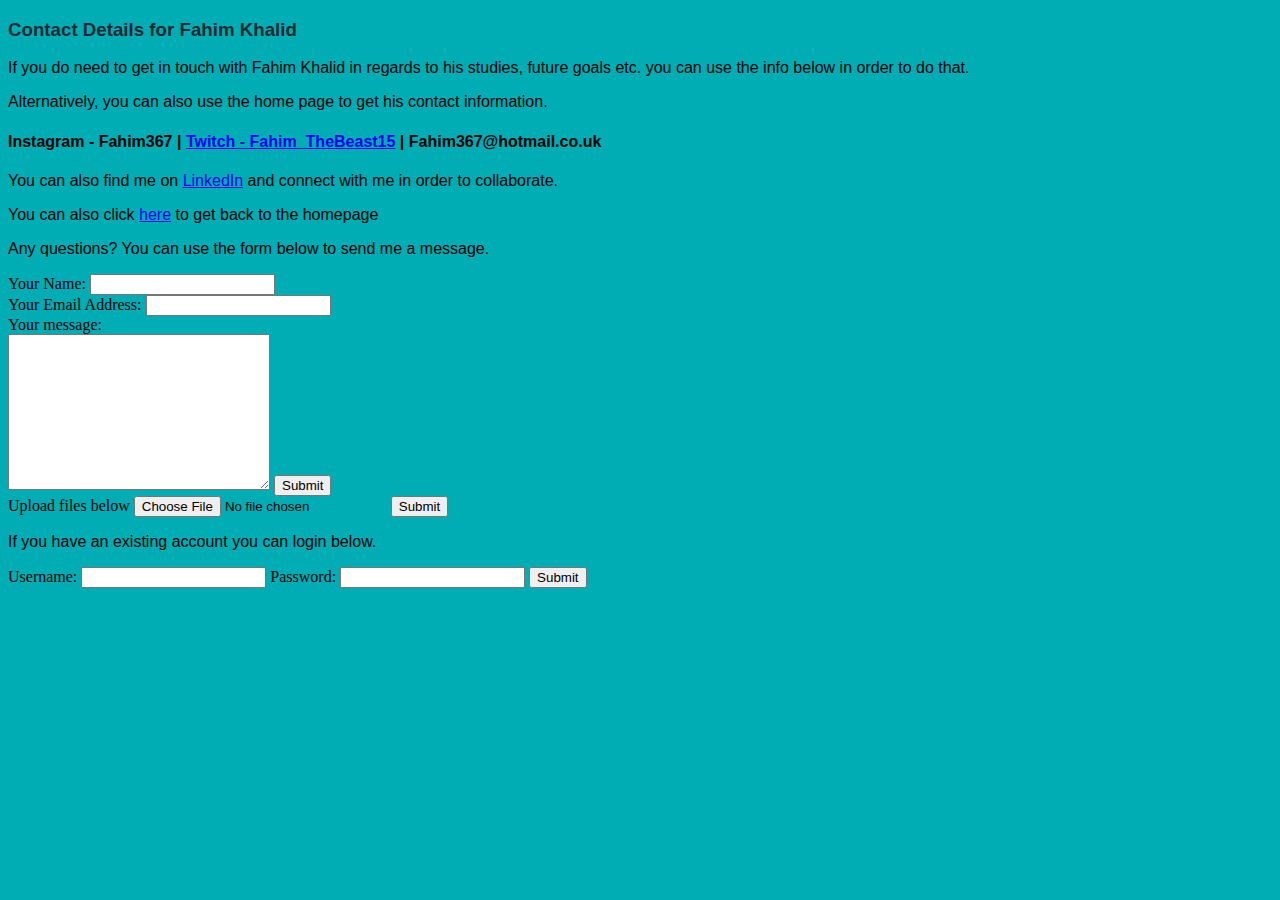
<file: Contact Details.html>
<!DOCTYPE html>
<html lang="en" dir="ltr">
  <head>
    <meta charset="utf-8">
    <title>Contact Details</title>
    <link rel="stylesheet" href="styles.css">

  </head>

  <body>
    <h3>Contact Details for Fahim Khalid</h3>
    <p>If you do need to get in touch with Fahim Khalid in regards to his studies, future goals etc. you can use the info below in order to do that.</p>
    <p>Alternatively, you can also use the home page to get his contact information.</p>

    <h4>Instagram - Fahim367 | <a href="https://www.twitch.tv/fahim_thebeast15">Twitch - Fahim_TheBeast15</a> | Fahim367@hotmail.co.uk </h4>
    <p>You can also find me on <a href="https://www.linkedin.com/in/fahim-khalid-0a455019a/">LinkedIn</a> and connect with me in order to collaborate.</p>
    <p>You can also click <a href="index.html">here</a> to get back to the homepage</p>
    <p>Any questions? You can use the form below to send me a message.</p>
    <form class="" action="mailto:fahim367@hotmail.co.uk" method="post" enctype="text/plain">
      <label>Your Name:</label>
      <input type="text" name="Your Name" value="">
      <br>
      <label>Your Email Address:</label>
      <input type="email" name="Your Email" value="">
      <br>
      <label>Your message:</label>
      <br>
      <textarea name="Your Message" rows="10" cols="30"></textarea>
      <input type="submit" name="">
      <br>
      <label>Upload files below</label>
      <input type="file" name="" value="">
      <input type="submit" name="">
      <p>If you have an existing account you can login below.</p>
      <label>Username:</label>
      <input type="text" name="" value="">
      <label>Password:</label>
      <input type="password" name="" value="">
      <input type="submit" name="">

    </form>
  </body>
</html>
</file>
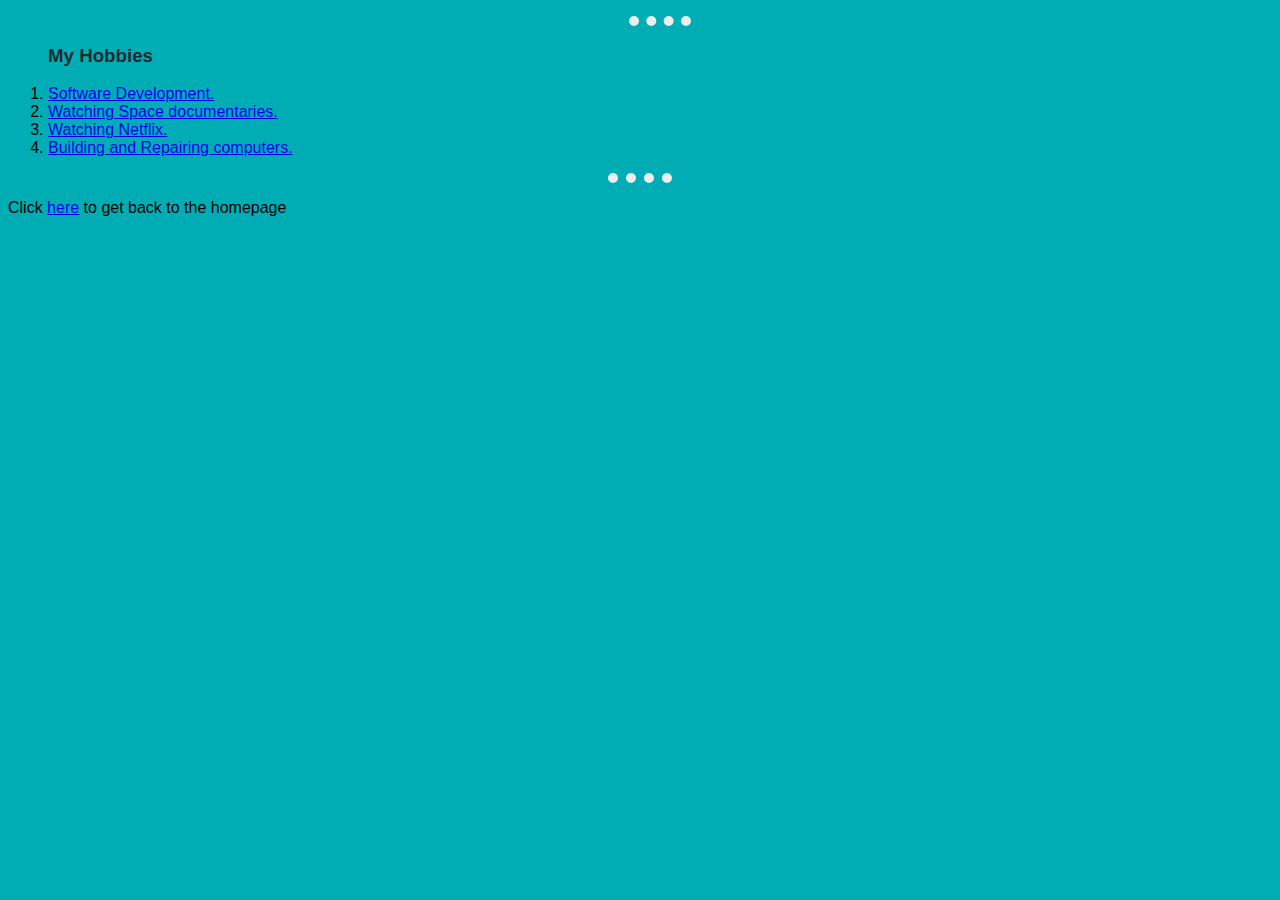
<file: Hobbies.html>
<!DOCTYPE html>
<html lang="en" dir="ltr">
  <head>
    <meta charset="utf-8">
    <title>My Hobbies</title>

    <link rel="stylesheet" href="styles.css">


  </head>
  <body><ol>
  <hr>
    <h3>My Hobbies</h3>
    <li><a href="https://www.udemy.com/course/the-complete-web-development-bootcamp/learn/lecture/12287450#overview">Software Development.</a></li>
    <li><a href="https://www.youtube.com/watch?v=m_09Pmr1TV8">Watching Space documentaries.</a></li>
    <li><a href="https://www.netflix.com/gb/">Watching Netflix.</a></li>
    <li><a href="https://www.techradar.com/uk/how-to/how-to-build-a-pc">Building and Repairing computers.</a></li>
  </ol>
  <hr>
  <p>Click <a href="index.html"> <u> here</u><a/> to get back to the homepage</p>


  </body>
</html>
</file>
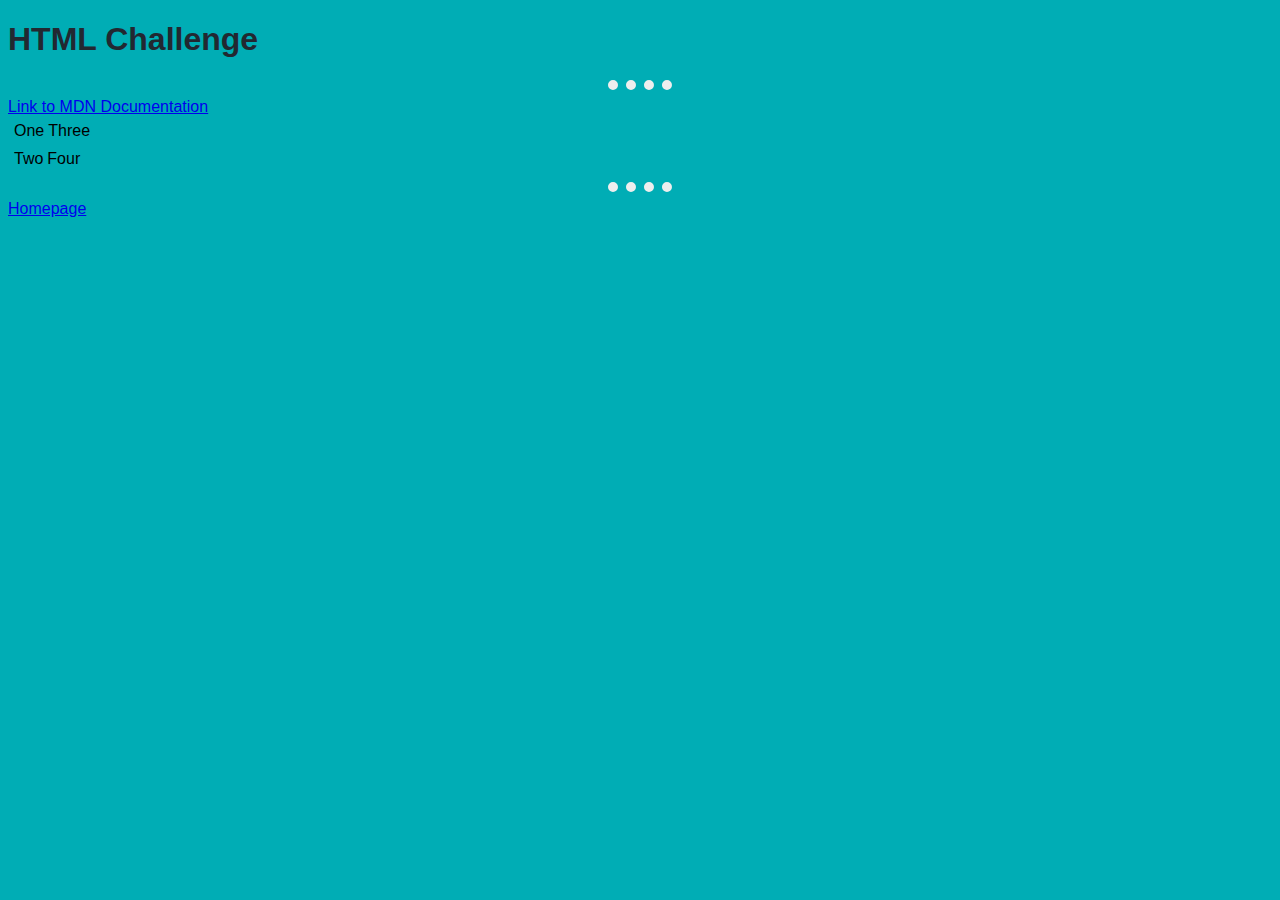
<file: html challenge.html>
<!DOCTYPE html>
<html lang="en" dir="ltr">
  <head>
    <meta charset="utf-8">
    <title>HTML Challenge</title>

    <link rel="stylesheet" href="styles.css">

  </head>
  <body>
    <h1>HTML Challenge</h1>
<hr>
<a href="https://developer.mozilla.org/en-US/docs/Web/HTML/Element/input"><u>Link to MDN Documentation</u></a>
<table>
    <tr>
        <td>
          <table>
            <tr>
                <td>One</td>
                <td>Three</td>
            </tr>
        </table></td>
    </tr>
    <tr>
        <td><table>
            <tr>
                <td>Two</td>
                <td>Four</td>
            </tr>
        </table></td>
    </tr>
</table>
<hr>
<a href="index.html">Homepage</a>
  </body>
</html>
</file>
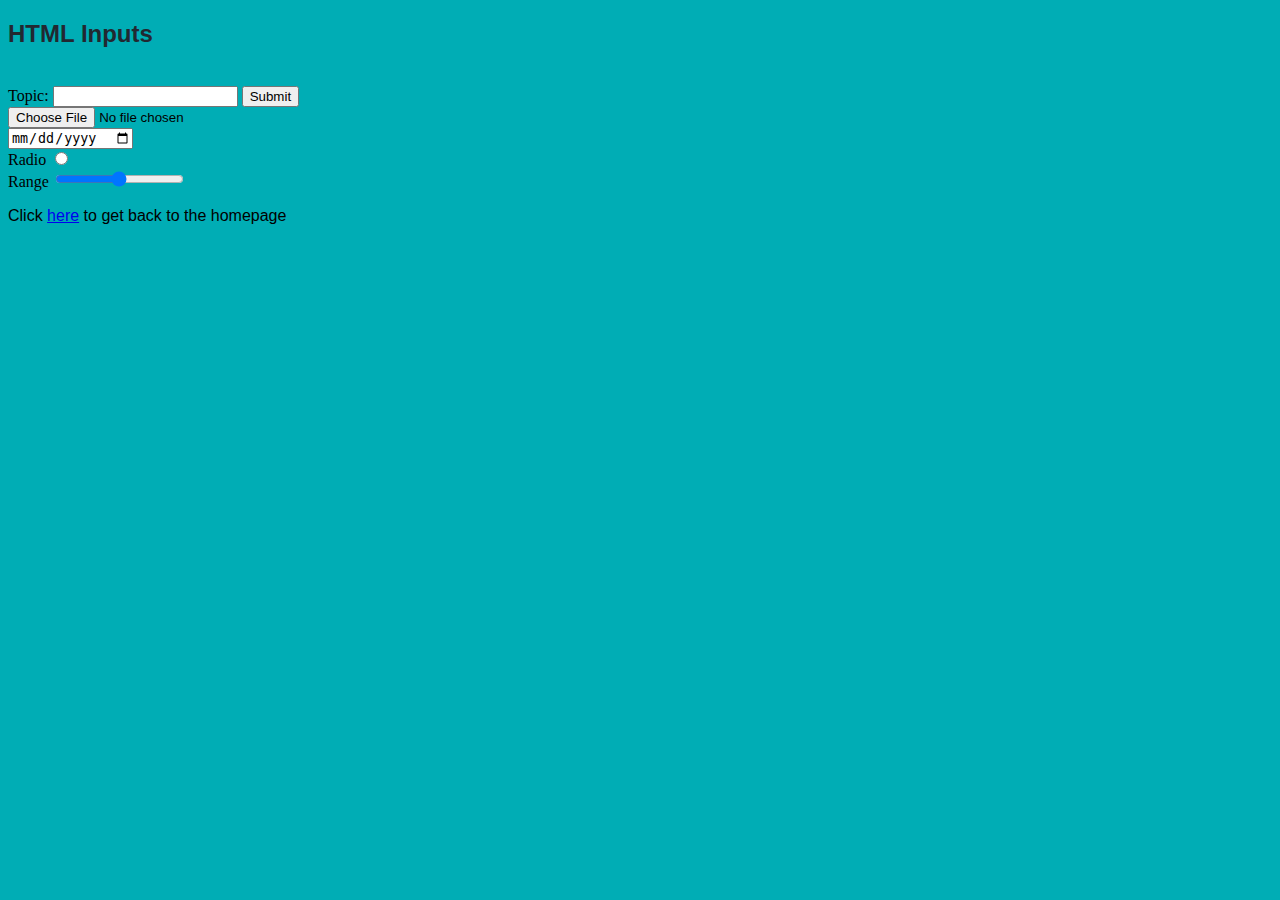
<file: input.html>
<!DOCTYPE html>
<html>
  <head>
    <meta charset="utf-8">
    <title>HTML Inputs</title>

    <link rel="stylesheet" href="styles.css">

  </head>
  <body>
    <h2>HTML Inputs</h2>
      <br>
    <label>Topic:</label>
    <input type="text" name="" value="">
    <input type="submit" name="">
    <br>
    <input type="file" name="" value="">
    <br>
    <input type="date" name="" value="">
    <br>
    <label>Radio</label>
    <input type="radio" name="" value="">
    <br>
    <label>Range</label>
    <input type="range" name="" value="">

<p> Click <a href="index.html">here</a> to get back to the homepage</p>
  </body>
</html>
</file>
<file: styles.css>
body {
  background-color: #00ADB5;
}

  hr {
    border-style: none;
    border-top-style: dotted;
    border-color: #EEEEEE;
    border-width: 10px;
    width: 5%;
  }

  h1 {
     color: #222831;
     font-family: Arial, Helvetica, sans-serif;
  }

  h2 {
    color: #222831;
    font-family: Arial, Helvetica, sans-serif;
  }

  h3 {
    color: #222831;
    font-family: Arial, Helvetica, sans-serif;
  }
  h4 {
    font-family: Arial, Helvetica, sans-serif;
  }

     p {
   font-family: Arial, Helvetica, sans-serif;
   }

   thead{
     font-family: Arial, Helvetica, sans-serif;
   }

   li {
     font-family: Arial, Helvetica, sans-serif;
   }

   td{
     font-family: Arial, Helvetica, sans-serif;
   }

   a {
     font-family: Arial, Helvetica, sans-serif;
   }
</file>
